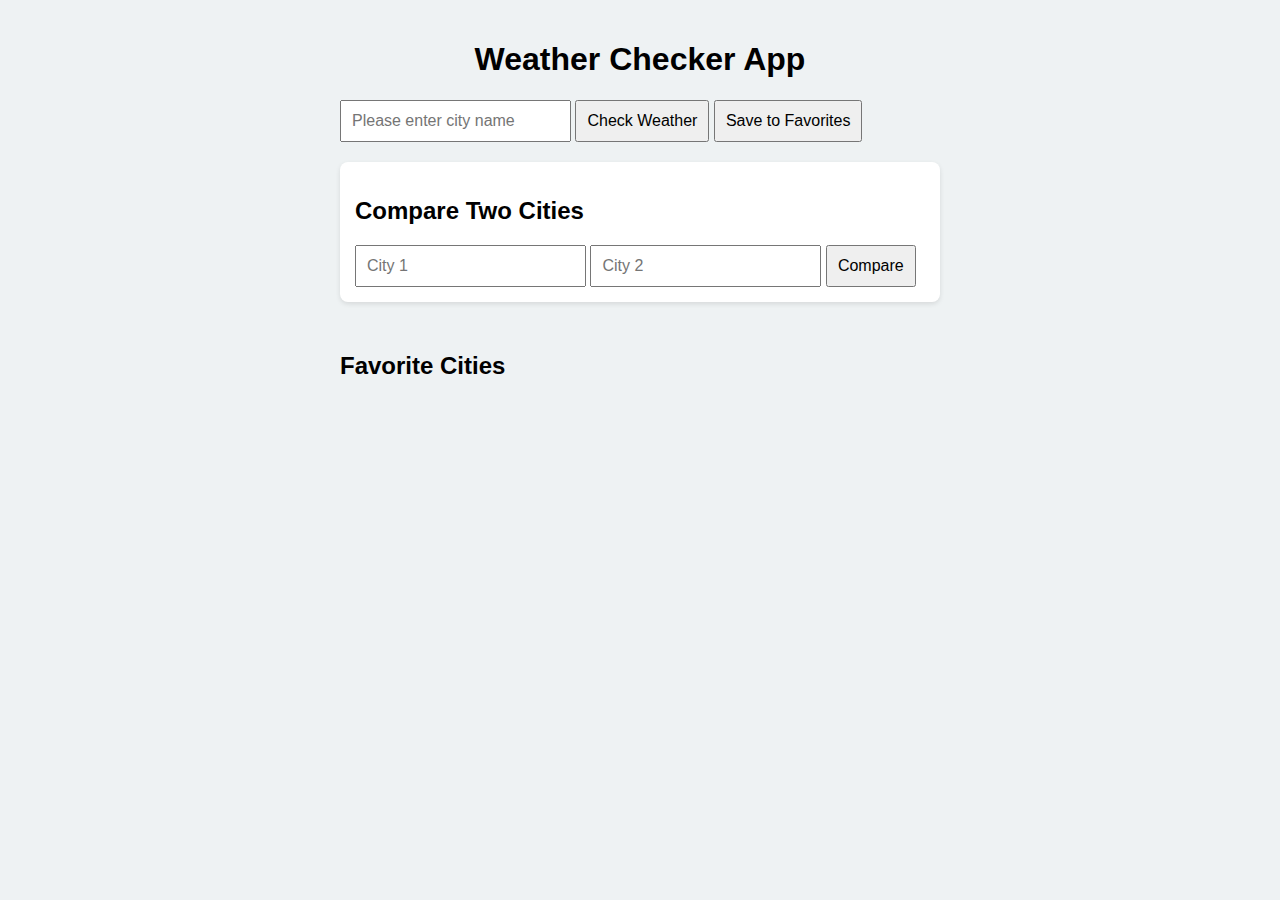
<file: Weather App/index.html>
<!DOCTYPE html>
<html lang="en">
<head>
    <meta charset="UTF-8">
    <meta name="viewport" content="width=device-width, initial-scale=1.0">
    <title>Weather Checker</title>
    <link rel="stylesheet" href="style.css"/>
</head>
<body>
    <h1>Weather Checker App</h1>
    <div class="container">
        <div class="Weather-box">
            <input type="text" id="cityInput"
            placeholder="Please enter city name" maxlength="100" />
            <button onclick="getWeather()">Check Weather</button>
            <button onclick="saveFavorite()">Save to Favorites</button>
            <div id="WeatherResult"></div>
        </div>
        <div class="comparison-box">
            <h2>Compare Two Cities</h2>
            <input type="text" id="city1"
            placeholder="City 1"/>
            <input type="text" id="city2"
            placeholder="City 2"/>
            <button onclick="compareWeather()">Compare</button>
            <div class="comparison"
            id="comparisonResult"></div>
        </div>
        <div class="favorites">
            <h2>Favorite Cities</h2>
            <ul id="favoritesList"></ul>
        </div>
    </div>
    <script src="script.js"></script>
</body>
</html>
</file>
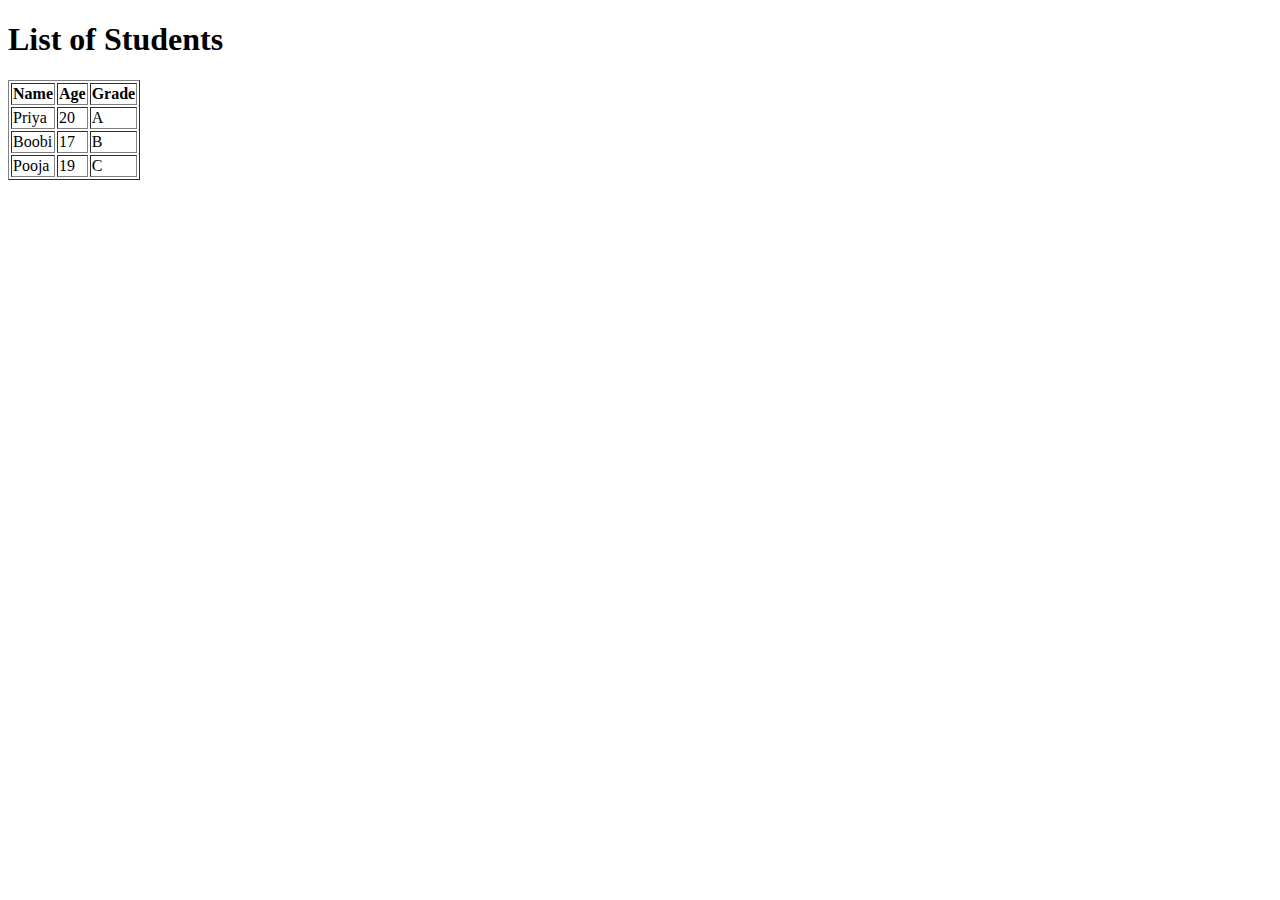
<file: Basic Table.html>
<!DOCTYPE html>
<html lang="en">
<head>
    <meta charset="UTF-8">
    <meta name="viewport"
content="width=device-width,
initial-scale=1.0">
    <title>Student List</title>
</head>
<body>
    <h1>List of Students</h1>
    <table border="1">
        <tr>
            <th>Name</th>
            <th>Age</th>
            <th>Grade</th>
        </tr>
        <tr>
           <td>Priya</td>
           <td>20</td>
           <td>A</td>
        </tr>
        <tr>
           <td>Boobi</td>
           <td>17</td>
           <td>B</td>
        </tr>
        <tr>
           <td>Pooja</td>
           <td>19</td>
           <td>C</td>
        </tr>
     </table>

</body>
</html>
</file>
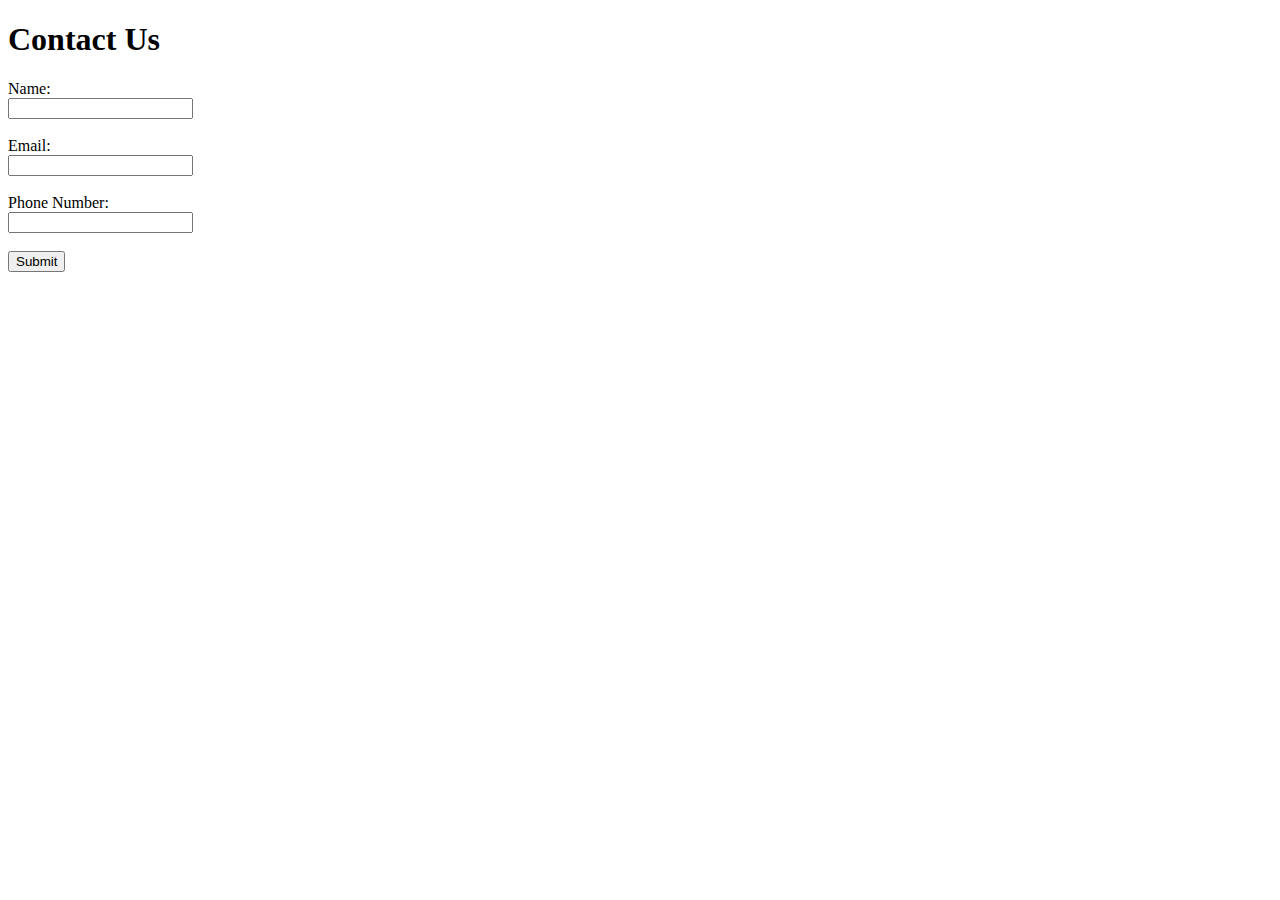
<file: Contact Form.html>
<!DOCTYPE html>
<html lang="en">
    <meta charset="UTF-8">
    <meta name="viewport"
content="width=device-width,
initial-scale=1.0">
    <title>contact Form</title>
</head>
<body>
    <h1>Contact Us</h1>
    <form action="/submit"
method="post">
        <lable for="name">Name:</lable><br>
        <input type="text" id="name"
name="name" required><br><br>
        <label for="email">Email:</lable><br>
        <input type="email" id="email" name="email"
required><br><br>
        <lable for="phone">Phone Number:</label><br>
        <input type="tel" id="phone" name="phone"><br><br>
        
        <button
type="submit">Submit</button>
    </form>
</body>
</html>
</file>
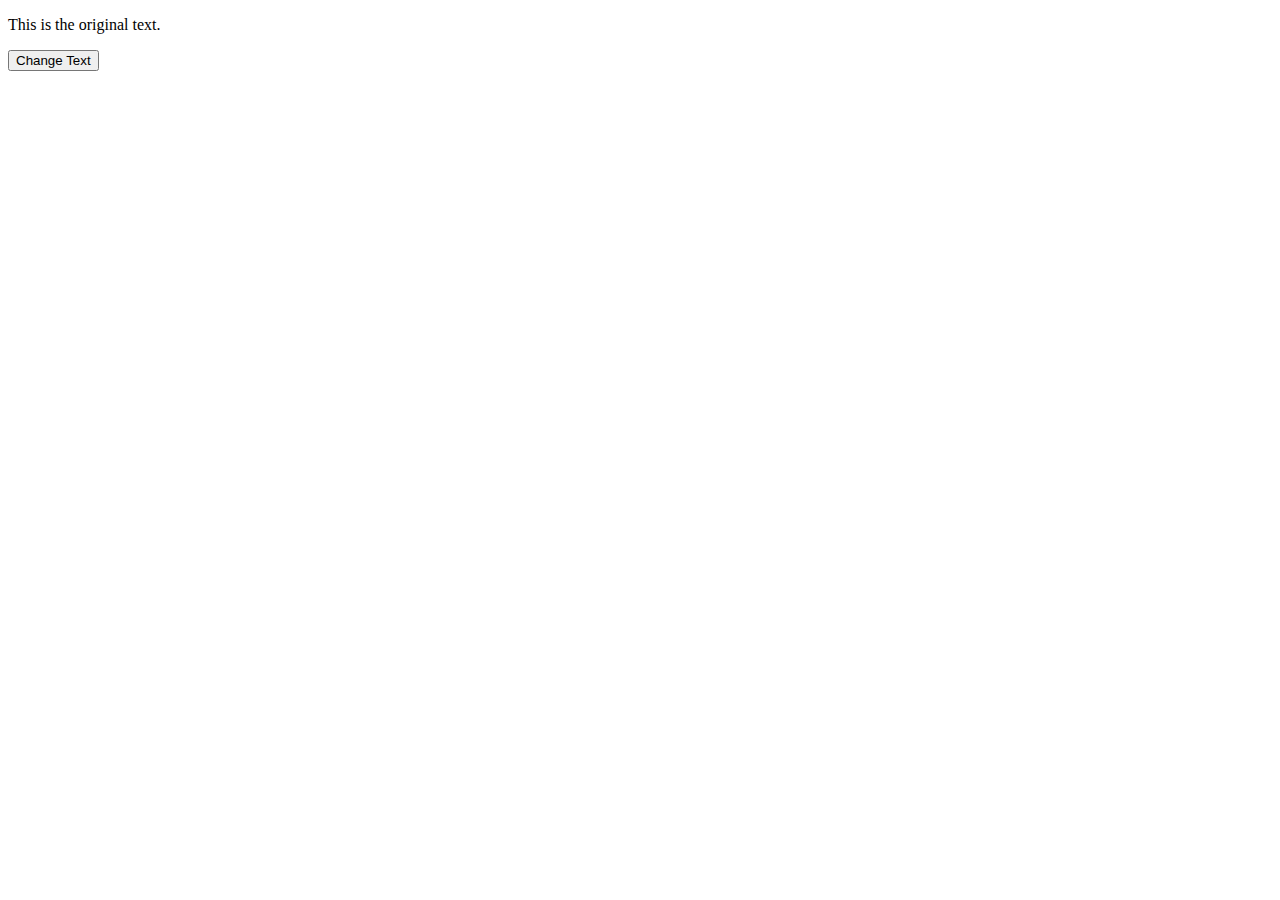
<file: dynamic.html>
<!DOCTYPE html>
<html lang="en">
<head>
    <meta charset="UTF-8">
    <meta name="viewport" 
content="width=device-width,
initial-scale=1.0">
    <title>Dynamic Content</title>
</head>
<body>
    <p id="myParagraph">This is the original text.</p>
    <button
id="changeTextButton">Change Text</button>
    <script src="script.js"></script>
</body>
</html>
</file>
<file: Weather App/style.css>
body{
    font-family: Arial,sans-serif;
    margin: 0;
    padding: 20px;
    background: #eef2f3;
}
h1{
    text-align: center;
}
.container{
    display: flex;
    flex-direction: column;
    gap: 20px;
    max-width: 600px;
    margin: auto;
}
input, button{
    padding: 10px;
    font-size: 16px;
    margin: 5px0;
}
.weather-box, .comparison-box{
    background: white;
    padding: 15px;
    border-radius: 8px;
    box-shadow: 0 2px 5px rgba(0, 0, 0, 0.1);
}
.comparison{
    display: flex;
    justify-content: space-between;
    gap: 10px;
    flex-wrap: wrap;
}
.city-box{
    flex: 1;
    background: #f9f9f9;
    padding: 10px;
    border-radius: 6px;
}
.favorites{
    margin-top: 10px;
}
@media(max-width:600px) {
    .comparison{
        flex-direction: column;
    }
}
</file>
